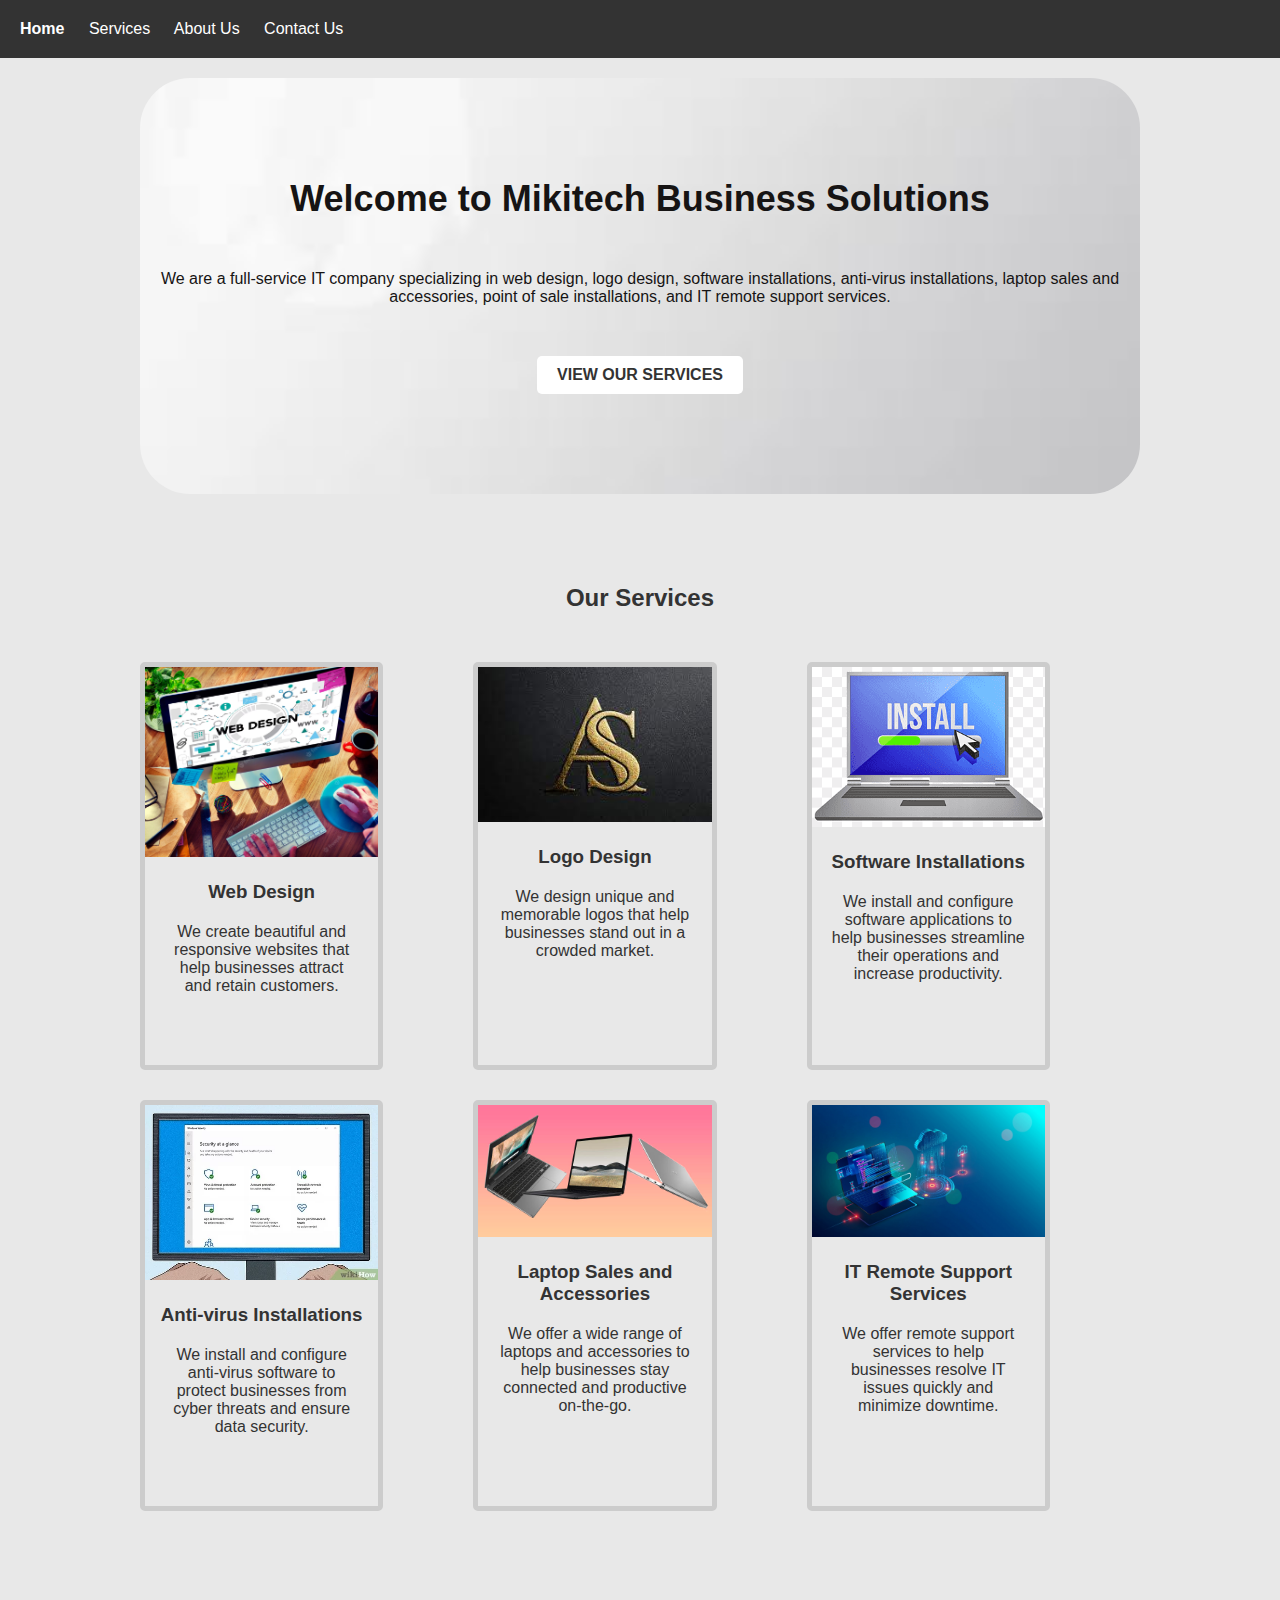
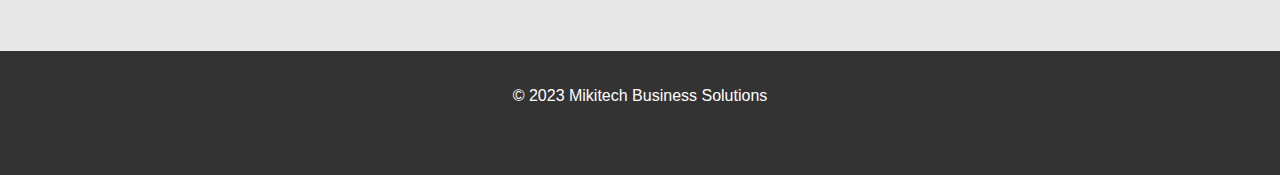
<file: index.html>
<!DOCTYPE html>
<html>
  <head>
    <title>Mikitech Business Solutions</title>
    <meta charset="UTF-8" />
    <meta name="viewport" content="width=device-width, initial-scale=1.0" />
    <link rel="stylesheet" href="style.css" />
  </head>
  <body>
    <header>
      <nav>
        <a href="index.html" class="active">Home</a>
        <a href="services.html">Services</a>
        <a href="about.html">About Us</a>
        <a href="contact.html">Contact Us</a>
      </nav>
    </header>
    <main>
      <section class="hero">
        <h1>Welcome to Mikitech Business Solutions</h1>
        <p>
          We are a full-service IT company specializing in web design, logo
          design, software installations, anti-virus installations, laptop sales
          and accessories, point of sale installations, and IT remote support
          services.
        </p>
        <a href="services.html" class="btn">View Our Services</a>
      </section>
      <section class="services">
        <h2>Our Services</h2>
        <ul>
          <li>
            <img src="web-design.avif" alt="Web Design" />
            <h3>Web Design</h3>
            <p>
              We create beautiful and responsive websites that help businesses
              attract and retain customers.
            </p>
          </li>
          <li>
            <img src="logo-design.jfif" alt="Logo Design" />
            <h3>Logo Design</h3>
            <p>
              We design unique and memorable logos that help businesses stand
              out in a crowded market.
            </p>
          </li>
          <li>
            <img src="software-installation.png" alt="Software Installation" />
            <h3>Software Installations</h3>
            <p>
              We install and configure software applications to help businesses
              streamline their operations and increase productivity.
            </p>
          </li>
          <li>
            <img src="anti virus.jfif" alt="Anti-virus Installation" />
            <h3>Anti-virus Installations</h3>
            <p>
              We install and configure anti-virus software to protect businesses
              from cyber threats and ensure data security.
            </p>
          </li>
          <li>
            <img src="laptop sales.jfif" alt="Laptop Sales and Accessories" />
            <h3>Laptop Sales and Accessories</h3>
            <p>
              We offer a wide range of laptops and accessories to help
              businesses stay connected and productive on-the-go.
            </p>
          </li>

          <li>
            <img src="remote access.jpg" alt="IT Remote Support Services" />
            <h3>IT Remote Support Services</h3>
            <p>
              We offer remote support services to help businesses resolve IT
              issues quickly and minimize downtime.
            </p>
          </li>
        </ul>
      </section>
    </main>
    <footer>
      <p>&copy; 2023 Mikitech Business Solutions</p>
    </footer>
  </body>
</html>
</file>
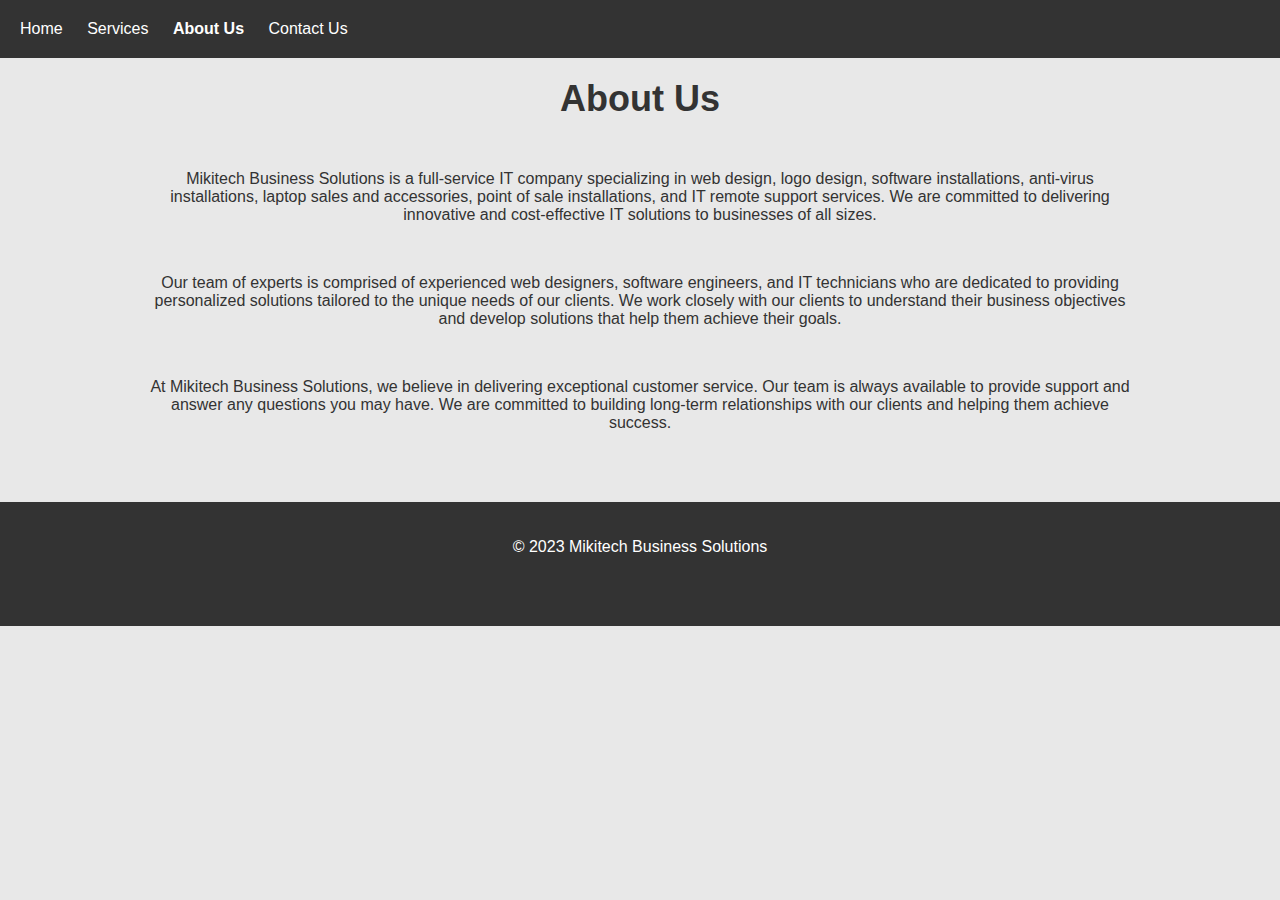
<file: About.html>
<!DOCTYPE html>
<html>
  <head>
    <title>About Us - Mikitech Business Solutions</title>
    <meta charset="UTF-8" />
    <meta name="viewport" content="width=device-width, initial-scale=1.0" />
    <link rel="stylesheet" href="style.css" />
  </head>
  <body>
    <header>
      <nav>
        <a href="index.html">Home</a>
        <a href="services.html">Services</a>
        <a href="about.html" class="active">About Us</a>
        <a href="contact.html">Contact Us</a>
      </nav>
    </header>
    <main>
      <section>
        <h1>About Us</h1>
        <p>
          Mikitech Business Solutions is a full-service IT company specializing
          in web design, logo design, software installations, anti-virus
          installations, laptop sales and accessories, point of sale
          installations, and IT remote support services. We are committed to
          delivering innovative and cost-effective IT solutions to businesses of
          all sizes.
        </p>
        <p>
          Our team of experts is comprised of experienced web designers,
          software engineers, and IT technicians who are dedicated to providing
          personalized solutions tailored to the unique needs of our clients. We
          work closely with our clients to understand their business objectives
          and develop solutions that help them achieve their goals.
        </p>
        <p>
          At Mikitech Business Solutions, we believe in delivering exceptional
          customer service. Our team is always available to provide support and
          answer any questions you may have. We are committed to building
          long-term relationships with our clients and helping them achieve
          success.
        </p>
      </section>
    </main>
    <footer>
      <p>&copy; 2023 Mikitech Business Solutions</p>
    </footer>
  </body>
</html>
</file>
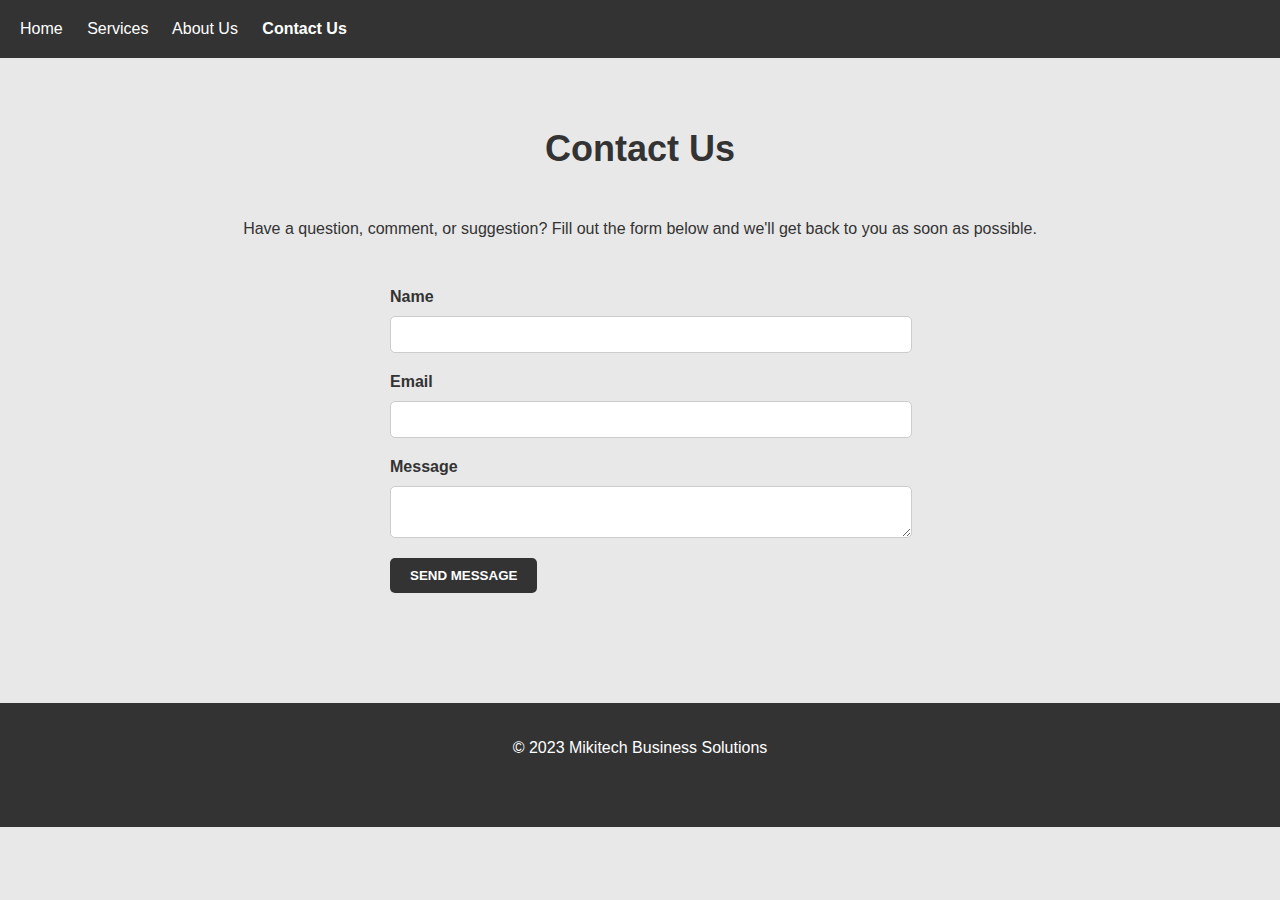
<file: contact.html>
<!DOCTYPE html>
<html>
  <head>
    <title>Contact Us | Mikitech Business Solutions</title>
    <meta charset="UTF-8" />
    <meta name="viewport" content="width=device-width, initial-scale=1.0" />
    <link rel="stylesheet" href="style.css" />
  </head>
  <body>
    <header>
      <nav>
        <a href="index.html">Home</a>
        <a href="services.html">Services</a>
        <a href="about.html">About Us</a>
        <a href="contact.html" class="active">Contact Us</a>
      </nav>
    </header>
    <main>
      <section class="contact">
        <h1>Contact Us</h1>
        <p>
          Have a question, comment, or suggestion? Fill out the form below and
          we'll get back to you as soon as possible.
        </p>
        <form>
          <label for="name">Name</label>
          <input type="text" id="name" name="name" required />
          <label for="email">Email</label>
          <input type="email" id="email" name="email" required />

          <label for="message">Message</label>
          <textarea id="message" name="message" required></textarea>

          <button type="submit" class="btn">Send Message</button>
        </form>
      </section>
    </main>
    <footer>
      <p>&copy; 2023 Mikitech Business Solutions</p>
    </footer>
  </body>
</html>
</file>
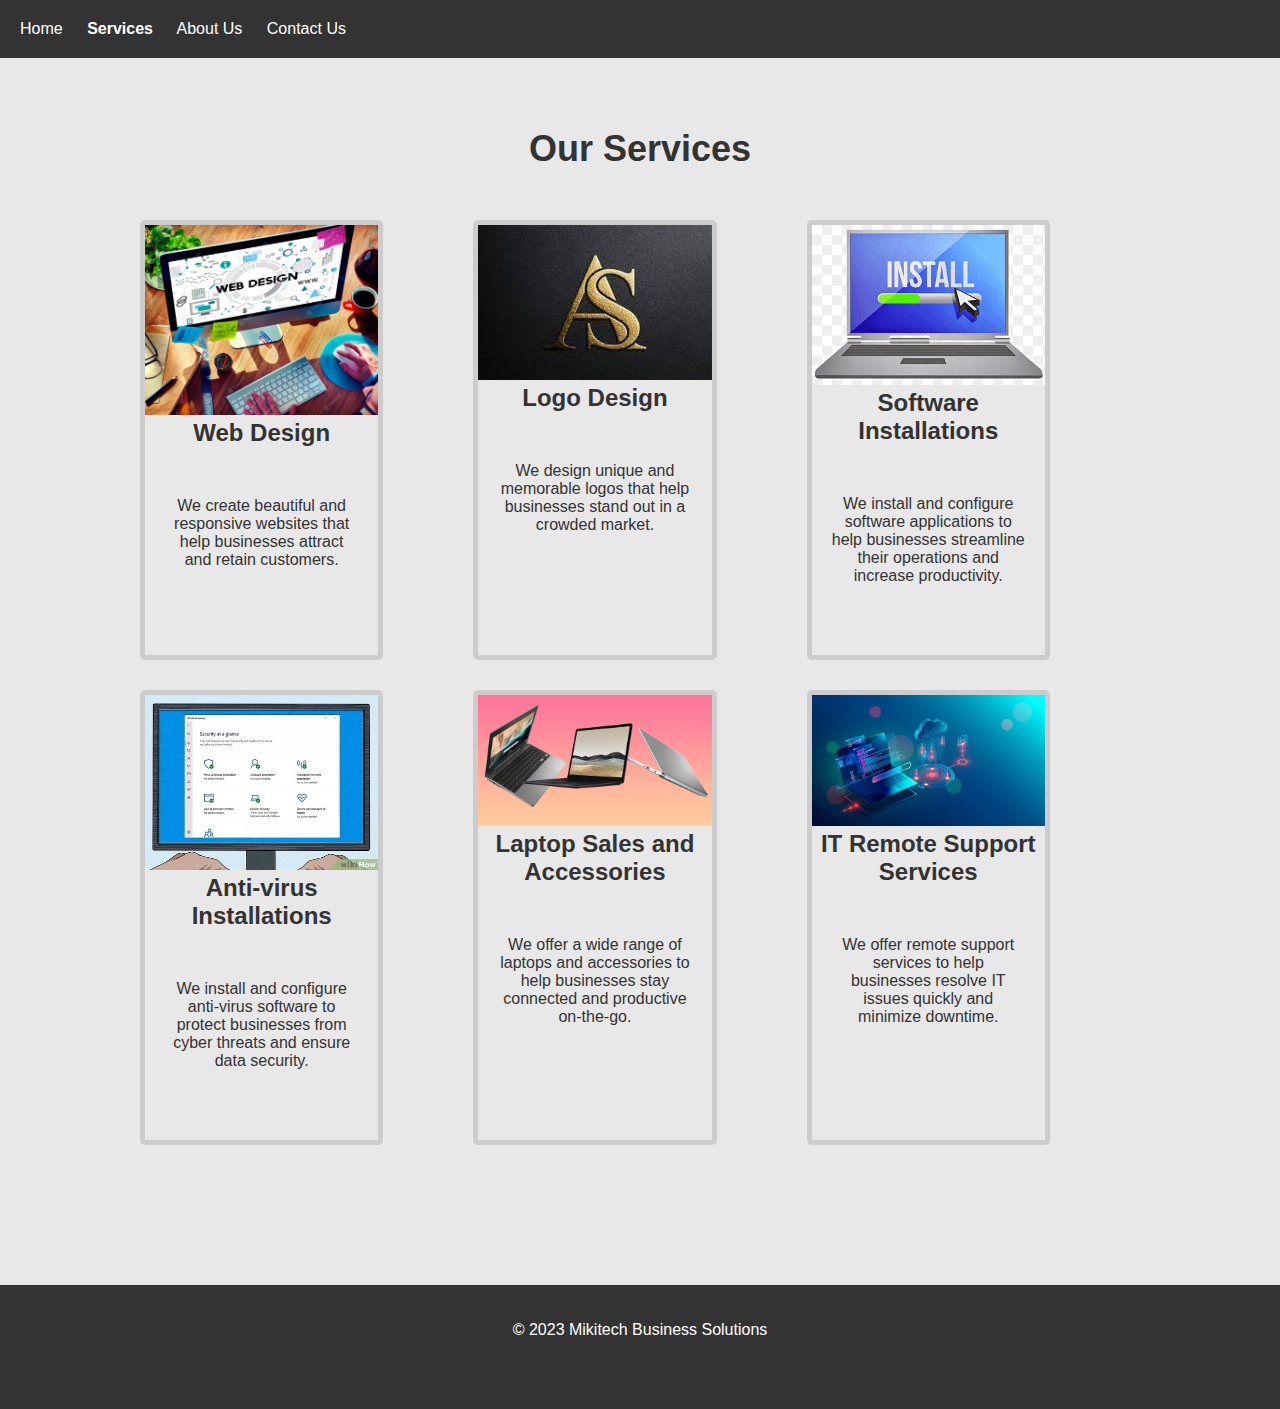
<file: services.html>
<!DOCTYPE html>
<html>
  <head>
    <title>Mikitech Business Solutions - Our Services</title>
    <meta charset="UTF-8" />
    <meta name="viewport" content="width=device-width, initial-scale=1.0" />
    <link rel="stylesheet" href="style.css" />
  </head>
  <body>
    <header>
      <nav>
        <a href="index.html">Home</a>
        <a href="services.html" class="active">Services</a>
        <a href="about.html">About Us</a>
        <a href="contact.html">Contact Us</a>
      </nav>
    </header>
    <main>
      <section class="services">
        <h1>Our Services</h1>
        <ul>
          <li>
            <img src="web-design.avif" alt="Web Design" />
            <h2>Web Design</h2>
            <p>
              We create beautiful and responsive websites that help businesses
              attract and retain customers.
            </p>
          </li>
          <li>
            <img src="logo-design.jfif" alt="Logo Design" />
            <h2>Logo Design</h2>
            <p>
              We design unique and memorable logos that help businesses stand
              out in a crowded market.
            </p>
          </li>
          <li>
            <img src="software-installation.png" alt="Software Installation" />
            <h2>Software Installations</h2>
            <p>
              We install and configure software applications to help businesses
              streamline their operations and increase productivity.
            </p>
          </li>
          <li>
            <img src="anti virus.jfif" alt="Anti-virus Installation" />
            <h2>Anti-virus Installations</h2>
            <p>
              We install and configure anti-virus software to protect businesses
              from cyber threats and ensure data security.
            </p>
          </li>
          <li>
            <img src="laptop sales.jfif" alt="Laptop Sales and Accessories" />
            <h2>Laptop Sales and Accessories</h2>
            <p>
              We offer a wide range of laptops and accessories to help
              businesses stay connected and productive on-the-go.
            </p>
          </li>

          <li>
            <img src="remote access.jpg" alt="IT Remote Support Services" />
            <h2>IT Remote Support Services</h2>
            <p>
              We offer remote support services to help businesses resolve IT
              issues quickly and minimize downtime.
            </p>
          </li>
        </ul>
      </section>
    </main>
    <footer>
      <p>&copy; 2023 Mikitech Business Solutions</p>
    </footer>
  </body>
</html>
</file>
<file: style.css>
/* CSS */

body {
  font-family: Arial, sans-serif;
  margin: 0;
  padding: 0;
}

header {
  background-color: #333;
  color: #fff;
  display: flex;
  justify-content: space-between;
  align-items: center;
  padding: 20px;
}

nav a {
  color: #fff;
  text-decoration: none;
  margin-right: 20px;
}

nav a.active {
  font-weight: bold;
}

main {
  max-width: 1000px;
  margin: 0 auto;
  padding: 20px;
}

h1 {
  font-size: 36px;
  margin-bottom: 20px;
}

h2 {
  font-size: 24px;
  margin-bottom: 10px;
}

section {
  margin-bottom: 40px;
}
section h1,
p {
  text-align: center;
  margin-bottom: 50px;
}
ul {
  list-style: none;
  margin: 0;
  padding: 0;
}

footer {
  background-color: #333;
  color: #fff;
  padding: 20px;
  text-align: center;
}
/* CSS */
/* General styles */

body {
  background-color: #e8e8e8;
  font-family: Arial, sans-serif;
  font-size: 16px;
  color: #333;
}

a {
  color: #333;
  text-decoration: none;
}

a:hover {
  text-decoration: underline;
}

h1,
h2,
h3 {
  margin: 0;
}

/* Homepage styles */

.hero {
  background-image: url("hero-bg.jpg");
  background-size: cover;
  background-position: center;
  color: #161414;
  text-align: center;
  padding: 100px 0;
  border-radius: 50px;
}

.btn {
  display: inline-block;
  background-color: #fff;
  color: #333;
  padding: 10px 20px;
  border-radius: 5px;
  text-transform: uppercase;
  font-weight: bold;
  transition: background-color 0.3s ease;
}

.btn:hover {
  background-color: #333;
  color: #fff;
}

/* Services page styles */

.services {
  padding: 50px 0;
}

.services h2 {
  text-align: center;
  margin-bottom: 50px;
}

.services ul {
  list-style: none;
  margin: 0;
  padding: 0;
  display: flex;
  flex-wrap: wrap;
}

.services li {
  flex-basis: calc(33.33% - 100px);
  margin-right: 90px;
  margin-bottom: 30px;
  border: 5px solid #ccc;
  border-radius: 5px;
  overflow: hidden;
}

.services li:last-child {
  margin-right: 0;
}

.services img {
  width: 100%;
  height: auto;
}

.services h3 {
  text-align: center;
  margin: 20px 0;
}

.services p {
  padding: 0 20px 20px;
}

/* About page styles */

.about {
  padding: 50px 0;
}

.about img {
  float: left;
  margin-right: 30px;
}

.about p {
  margin: 0;
  line-height: 1.5;
}

/* Contact page styles */

.contact {
  padding: 50px 0;
}

.contact form {
  width: 50%;
  margin: 0 auto;
}

.contact label {
  display: block;
  margin-bottom: 10px;
  font-weight: bold;
}

.contact input,
.contact textarea {
  display: block;
  width: 100%;
  padding: 10px;
  border: 1px solid #ccc;
  border-radius: 5px;
  margin-bottom: 20px;
}

.contact button[type="submit"] {
  display: block;
  background-color: #333;
  color: #fff;
  padding: 10px 20px;
  border: none;
  border-radius: 5px;
  text-transform: uppercase;
  font-weight: bold;
  transition: background-color 0.3s ease;
  cursor: pointer;
}

.contact button[type="submit"]:hover {
  background-color: #fff;
  color: #333;
}
</file>
